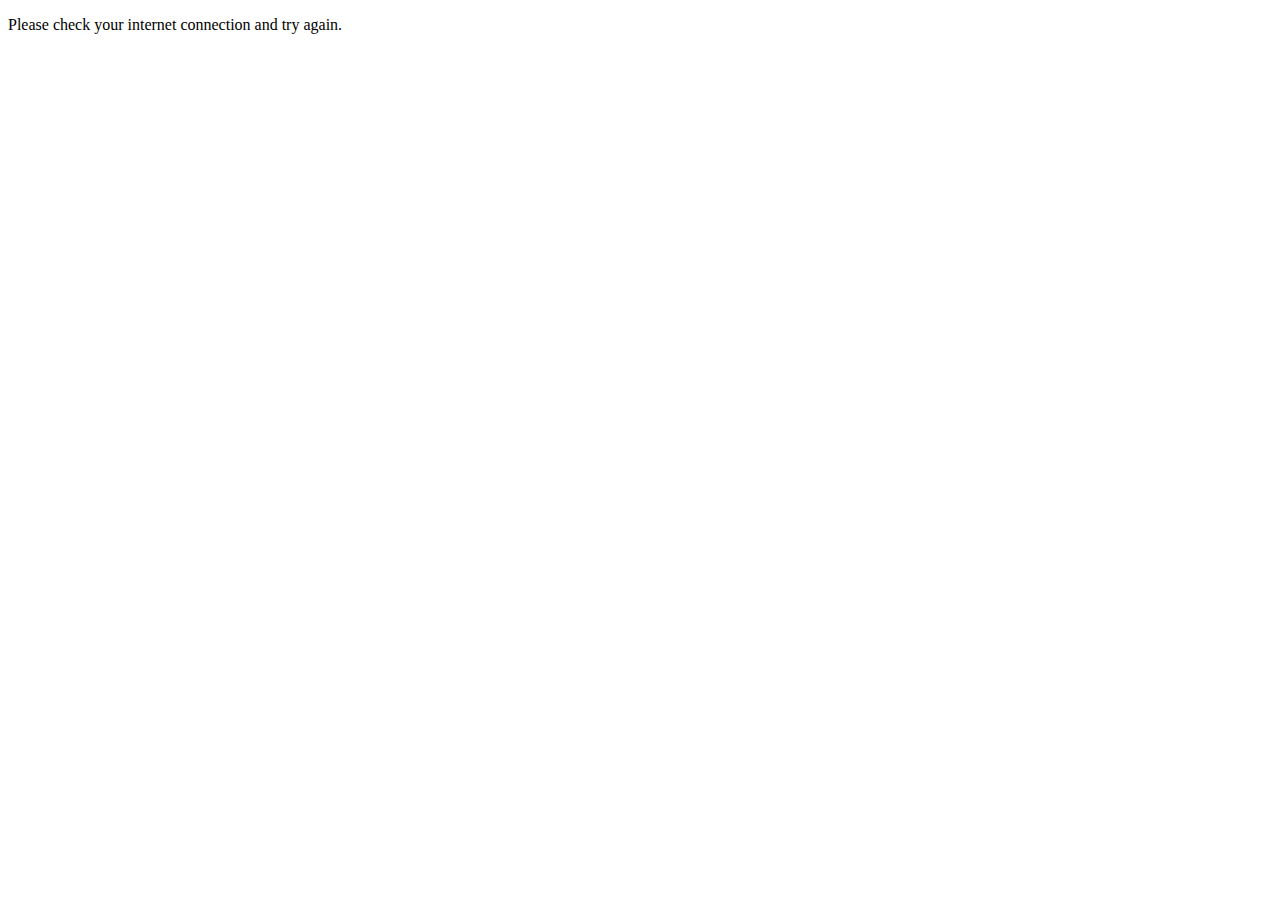
<file: offline.html>
<!DOCTYPE html>
<html lang="en">
    <head>
        <meta charset="UTF-8" />
        <meta name="viewport" content="width=device-width, initial-scale=1.0" />
        <title>No Internet connection</title>
    </head>
    <body>
        <p>Please check your internet connection and try again.</p>
    </body>
</html>
</file>
